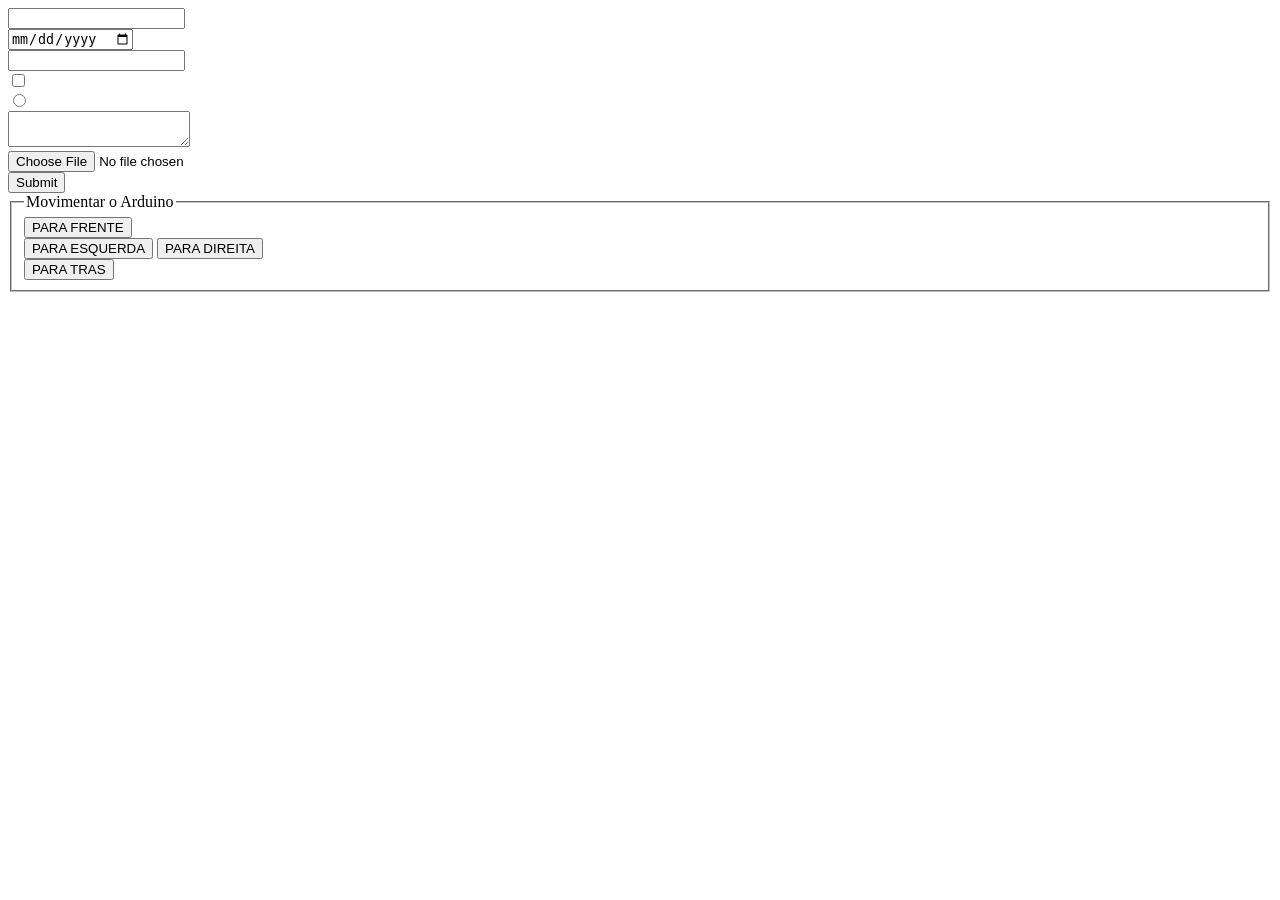
<file: index.html>
<!DOCTYPE html>
<html lang="en">
<head>
    <meta charset="UTF-8">
    <meta name="viewport" content="width=device-width, initial-scale=1.0">
    <title>Document</title>
</head>
<body>
    <form id="formulario">
        <input type="text"><br>
        <input type="date"><br>
        <input type="number"><br>
        <input type="checkbox"><br>
        <input type="radio"><br>
        <textarea></textarea><br>
        <input type="file"><br>
        <input type="submit">
    </form>
    <fieldset>
        <legend>Movimentar o Arduino</legend>
        <button onclick="movimentar('Y')">PARA FRENTE</button><br>
        <button onclick="movimentar('X')">PARA ESQUERDA</button>
        <button onclick="movimentar('O')">PARA DIREITA</button><br>
        <button onclick="movimentar('A')">PARA TRAS</button>
    </fieldset>
</body>
</html>
</file>
